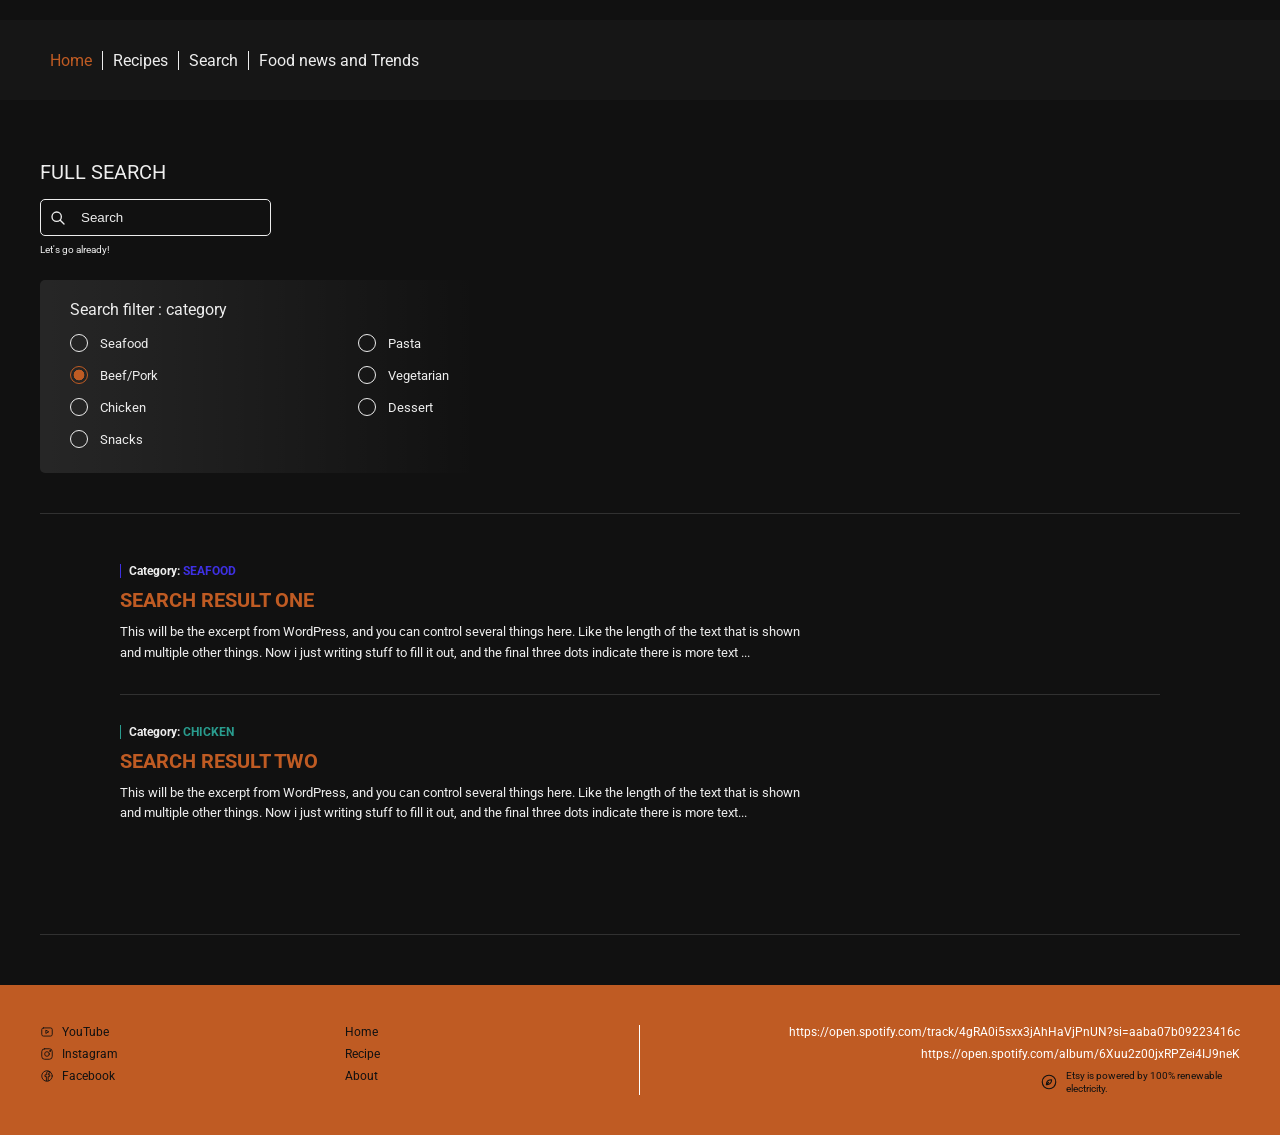
<file: Search.html>
<!DOCTYPE html>
<html lang="en">

<head>
    <meta charset="UTF-8">
    <meta name="viewport" content="width=device-width, initial-scale=1.0">
    <title>Recipe Webpage</title>
    <link rel="preconnect" href="https://fonts.googleapis.com">
    <link rel="preconnect" href="https://fonts.gstatic.com" crossorigin>
    <link
        href="https://fonts.googleapis.com/css2?family=Allura&family=Roboto:ital,wght@0,100..900;1,100..900&display=swap"
        rel="stylesheet">
    <link rel="stylesheet" href="CSS/style.css">
</head>

<body>
    <div class="container">

        <!-- Navigation -->
        <nav class="navigation">
            <div class="menu-container">
                <ul>
                    <li>
                        <a href="index.html">Home</a>
                    </li>
                    <li>
                        <a href="Recipes.html">Recipes</a>
                    </li>
                    <li>
                        <a href="Search.html">Search</a>
                    </li>
                    <li>
                        <a href="News.html">Food news and Trends</a>
                    </li>
                </ul>
            </div>


        </nav>

        <!-- Search area -->
         <section class="search_page">

            <!-- Top: search box + category filter -->
             <section class="search_top">
                <div class="search_top_left">
                    <h2>Full search</h2>
                      <div class="search-box">
                        <span class="search-icon">
                            <svg xmlns="http://www.w3.org/2000/svg" width="1em" height="1em" viewBox="0 0 24 24">
                                <path d="M0 0h24v24H0z" fill="none" />
                                <path fill="none" stroke="currentColor" stroke-linecap="round" stroke-linejoin="round" stroke-width="2" d="m15 15l6 6m-11-4a7 7 0 1 1 0-14a7 7 0 0 1 0 14" />
                            </svg>
                        </span>
                        <input type="text" placeholder="Search" class="search-input">
                    </div>
                    <p class="search_hint">Let's go already!</p>
                </div>

                <fieldset class="search_filter">
                    <legend>Search filter : category</legend>
                    <div class="search_filter_options">
                        <label><input type="radio" name="category">Seafood</label>
                        <label><input type="radio" name="category" checked> Beef/Pork</label>
                        <label><input type="radio" name="category">Chicken</label>
                        <label><input type="radio" name="category">Snacks</label>
                        <label><input type="radio" name="category">Pasta</label>
                        <label><input type="radio" name="category">Vegetarian</label>
                        <label><input type="radio" name="category">Dessert</label>
                    </div>
                </fieldset>
             </section>


             <!-- Search results -->
              <div class="search_results">
                <article class="search_result">
                    <div data-category="seafood" class="search_result_category">Category: <span data-category="seafood">Seafood</span></div>
                    <h3>Search result one</h3>
                    <p>This will be the excerpt from WordPress, and you can control several things here. Like the length of the text that is shown and multiple other things. Now i just writing stuff to fill it out, and the final three dots indicate there is more text ...</p>
                </article>

                <article class="search_result">
                    <div data-category="chicken" class="search_result_category">Category: <span data-category="chicken">Chicken</span></div>
                    <h3>Search result two</h3>
                    <p>This will be the excerpt from WordPress, and you can control several things here. Like the length of the text that is shown and multiple other things. Now i just writing stuff to fill it out, and the final three dots indicate there is more text...</p>
                </article>
              </div>
         </section>
        
        
        <!-- Footer -->
        <div class="footer">
            <div class="footer_content">
                <div class="footer_social">
                     <a href="#">
                         <svg xmlns="http://www.w3.org/2000/svg" width="1em" height="1em" viewBox="0 0 24 24" fill="none" stroke="currentColor" stroke-width="1.5" stroke-linecap="round" stroke-linejoin="round"><rect x="3" y="5" width="18" height="14" rx="3" /><path d="M10 9.5v5l4.5-2.5z" /></svg>
                         YouTube
                     </a>
                     <a href="#">
                        <svg xmlns="http://www.w3.org/2000/svg" width="1em" height="1em" viewBox="0 0 24 24" fill="none" stroke="currentColor" stroke-width="1.5" stroke-linecap="round" stroke-linejoin="round"><rect x="3" y="3" width="18" height="18" rx="5" /><circle cx="12" cy="12" r="4" /><circle cx="17.2" cy="6.8" r="0.8" fill="currentColor" /></svg>
                         Instagram
                     </a>
                      <a href="#">
                       <svg xmlns="http://www.w3.org/2000/svg" width="1em" height="1em" viewBox="0 0 24 24" fill="none" stroke="currentColor" stroke-width="1.5" stroke-linecap="round" stroke-linejoin="round"><circle cx="12" cy="12" r="9" /><path d="M14 20v-7h2.5l.5-3H14V8.5c0-.9.3-1.5 1.5-1.5H17V4.3C16.7 4.3 15.8 4.2 14.8 4.2c-2.2 0-3.8 1.3-3.8 3.8V10H8.5v3H11v7" /></svg>
                         Facebook
                     </a>
                </div>      

                <div class="footer_nav">
                    <a href="index.html">Home</a>
                    <a href="recipe-detail.html">Recipe</a>
                    <a href="#">About</a>
                </div>
                <div class="footer_info">
                    <a href="#">https://open.spotify.com/track/4gRA0i5sxx3jAhHaVjPnUN?si=aaba07b09223416c</a>
                    <a href="#">https://open.spotify.com/album/6Xuu2z00jxRPZei4IJ9neK</a>
                    <p class="footer_renewable">
                        <svg xmlns="http://www.w3.org/2000/svg" width="1em" height="1em" viewBox="0 0 24 24" fill="none" stroke="currentColor" stroke-width="1.5" stroke-linecap="round" stroke-linejoin="round"><circle cx="12" cy="12" r="9" /><path d="M8.5 15.5c0-4 3-6.5 7-6.5c0 4-2.5 7-7 6.5zM8.5 15.5l3-3" /></svg>
                        <span>Etsy is powered by 100% renewable electricity.</span>
                    </p>
                </div>
            </div>
         </div>
    </div>    
    </body>      
</html>
</file>
<file: CSS/style.css>
:root {
    /* Dimensions */ 
    --width-full: 100%;
    --width-12col: 1200px;

    /* Grid settings */
    --grid-gap: 10px;
    --padding-default: 20px;
    --side-space: 40px;

    /* colors */
    --background-color-navigation: #00000088;
    --background-color-light: #ededed;
    --background-color-dark-bg: #111111;
    --primary-color: #bf5b23;
    --color-light: #ededed;
    --color-dark: #373737;
    --colow-white: #ffffff;

    /* color swatch for categories */
    --category-seafood: #3e30e2;
    --category-chicken: #299c8e;
    --category-meats: #d09189;
    --category-veg: #298f3f;
    --category-dessert: #9374eb;
    --category-misc: #9a951e;
    --category-pasta: #bf5b23;

}

/* reset css */
* {
    padding: 0;
    margin: 0;
    box-sizing: border-box;

}

/* data categories setup */
div[data-category="seafood"] {
    border-left: 1px solid var(--category-seafood);
}

span[data-category="seafood"] {
    color: var(--category-seafood);
}

p[data-category="seafood"] {
    color: var(--category-seafood);
}

div[data-category="chicken"] {
    border-left: 1px solid var(--category-chicken);
}

span[data-category="chicken"] {
    color: var(--category-chicken);
}

p[data-category="chicken"] {
    color: var(--category-chicken);
}

div[data-category="vegetarian"] {
    border-left: 1px solid var(--category-veg);
}

span[data-category="vegetarian"] {
    color: var(--category-veg);
}

p[data-category="vegetarian"] {
    color: var(--category-veg);
}

div[data-category="pastas"] {
    border-left: 1px solid var(--category-pasta);
}

span[data-category="pastas"] {
    color: var(--category-pasta);
}

p[data-category="pastas"] {
    color: var(--category-pasta);
}

div[data-category="meats"] {
    border-left: 1px solid var(--category-meats);
}

span[data-category="meats"] {
    color: var(--category-meats);
}

p[data-category="meats"] {
    color: var(--category-meats);
}

div[data-category="snacks"] {
    border-left: 1px solid var(--category-misc);
}

span[data-category="snacks"] {
    color: var(--category-misc);
}

p[data-category="snacks"] {
    color: var(--category-misc);
}

div[data-category="dessert"] {
    border-left: 1px solid var(--category-dessert);
}

span[data-category="dessert"] {
    color: var(--category-dessert);
}

p[data-category="dessert"] {
    color: var(--category-dessert);
} 


body {
width: var(--width-full);
font-family: 'Roboto', sans-serif;
background-color: var(--background-color-dark-bg);
position: relative;
}

/* shared css */
.navigation, .hero, .image-section, .footer {
    width: var(--width-full);
}

.todays_recipes, .categories, .content-area {
    width: var(--width-12col);
    margin: 0 auto 0 auto;
}

.container {
    display: grid;
    grid-template-rows: auto;
    gap: var(--grid-gap);
    width: var(--width-full);
}

.hamburger-menu {
    display: none;
}

.mobile-menu {
    display: none;
}

.navigation {
    width: var(--width-full);
    height: 80px;
    background-color: #1c1c1c77;
    padding: 20px;
    display: flex;
    justify-content: center;
    align-items: center;
    z-index: 10;
    position: absolute;
    top: 20px;
    left: 0;
}

.navigation.fixed {
  position: fixed;
  top: 0;
}

.menu-container {
    width: var(--width-12col);
}

.menu-container ul {
  display: flex;
}

.menu-container ul li {
    list-style: none;
}

.menu-container li a {
    color: var(--background-color-light);
    text-decoration: none;
    padding: 0 10px;
    border-right: 1px solid var(--background-color-light);
}

.menu-container li:last-child a {
    border-right: none;
}

.menu-container a:hover {
    color:var(--primary-color);
}

.hero {
    display: flex;
    justify-content: center;
    color: var(--background-color-light);
    width: var(--width-full);
    min-height: 600px;
    height: auto;
    margin: 0;
    background-image: url('https://picsum.photos/1920/800');
    background-size: cover;
    background-position: center;
}

.hero-container {
    display: grid;
    grid-template-columns: repeat(12, 1fr);
    grid-template-rows: auto auto auto;
    gap: var(--grid-gap);
    width: var(--width-12col);
}

.hero-text {
    grid-column: 2 / span 5;
    grid-row: 1;
    margin-top: 200px;
    color: var(--background-color-light);
}

.hero-text h4 {
    font-size: 34px;
    font-weight: 400;
    text-shadow: 1px 1px 1px #00000088 ;
}

.hero-text h6 {
    font-size: 12px;
    font-weight: 400;
    margin: 5px 0;
    text-shadow: 1px 1px 1px #00000088 ;
}

.hero-search {
    grid-column: 2 / span 3;
    grid-row: 2;
}

.search-box {
    display: flex;
    align-items: center;
    position: relative;
}

.search-input {
   background-color: transparent;
   border-radius: 5px;
   border: 1px solid var(--background-color-light);
   outline: none;
   color: var(--background-color-light);
   padding: 10px 20px 10px 40px;
}

.search-input::placeholder {
    color: var(--background-color-light);
}

.search-icon {
    position: absolute;
    left: 10px;
    display: flex;
    align-items: center;
    color: var(--background-color-light);
}

/* Todays recipes start */
.todays_recipes {
    height: fit-content;
    width: var(--width-12col);
    display: grid;
    grid-template-columns: 1fr;
    grid-template-rows: 130px auto;
    gap: var(--grid-gap);
    margin: 0 auto 0 auto;
}

.todays_recipes_content_block_image img {
    display: block;
    height: 220px;
    width: 100%;
    object-fit: cover;
    border-radius: 5px 5px 0 0;
    background-size: cover;
    background-position: center;
}

.todays_recipes_headline {
    font-size: 37px;
    color: var(--background-color-light);
    height: 60px;
    font-weight: 700;
    margin-top: 70px;
    display: flex;
    justify-content: flex-start;
    align-items: center;
    border-bottom: 1px solid var(--background-color-light);
    text-transform: uppercase;
}

.todays_recipes_content {
    display: grid;
    grid-template-columns: repeat(4, 1fr);
    gap: var(--grid-gap);
    height: fit-content;
    width: var(--width-12col);
}

.todays_recipes_content_block {
    background-color: var(--background-color-light);
    position: relative;
    display: flex;
    flex-direction: column;
    border-radius: 5px;
}

.todays_recipes_content_block_text {
    padding: 25px 50px 25px 50px;
    color: var(--color-dark);
    display: flex;
    flex-direction: column;
    justify-content: space-between;
    flex: 1;
}

.todays_recipes_content_block_text h5 {
    font-size: 20px;
    font-weight: 700;
    margin-bottom: 10px;
    text-transform: uppercase;
}

.todays_recipes_content_block_text p {
    font-size: 16px;
}

.todays_recipes_content_bottom_area {
    display: flex;
    justify-content: space-between;
    margin-top: 20px;
}

.todays_recipes_content_bottom_area_left {
    display: flex;
    flex-direction: column;
    justify-content: space-between;
    padding: 0 0 0 10px;
}

.todays_recipes_content_bottom_area_left p {
    font-size: 14px;
    font-weight: 400;
    text-transform: uppercase;
}

.todays_recipes_content_bottom_area_right button {
    background-color: var(--color-dark);
    border: 1px solid var(--color-light);
    font-size: 14px;
    font-weight: 700;
    cursor: pointer;
    padding: 8px 16px;
    border-radius: 5px;
}

.todays_recipes_content_bottom_area_right button a {
    color: var(--color-light);
    text-decoration: none;
    text-transform: uppercase;
    font-size: 12px;
    transition: 0.3s;
}

.todays_recipes_content_bottom_area_right button a:hover {
    color: var(--primary-color);
}

/* Categories section start */
.categories {
    width: var(--width-12col);
}

.categories_content {
    background-color: var(--background-color-light);
    border-radius: 5px;
    margin: 10px 0;
    padding: 20px 0;
    width: 100%;
    display: flex;
    justify-content: space-evenly;
    gap: var(--grid-gap);
}

.categories_content_block  {
    flex: 1;
    display: flex;
    justify-content: center;
    align-items: center;
    flex-direction: column;
    font-size: 14px;
    font-weight: 700;
    text-transform: uppercase;
}

.categories_content_block svg {
    font-size: 40px;
}

.categories_content_block p {
    padding-top: 5px;
}

.image_section {
    height: 400px;
    width: var(--width-full);
    display: flex;
    justify-content: center;
    background-image: url("https://picsum.photos/1920/400");
    background-size: cover;
    background-position: center;
    clip-path: polygon(0 0, 100% 23%, 100% 100%, 0% 100%);
}

.image_section_controller {
    width: var(--width-12col);
    display: grid;
    grid-template-columns: repeat(12, 1fr);
    grid-template-rows: 100px auto 50px;
}

.image_section_box {
    grid-row: 2;
    background-color: var(--background-color-light);
    height: fit-content;
    padding: 30px;
    grid-column: 9 / span 4;
}

.image_section_box h4 {
    color: var(--primary-color);
    font-size: 22px;
    text-transform: uppercase;
    font-weight: 700;
    padding: 10px 0;
}

.image_section_box p {
    color: var(--background-color-dark-bg);
    font-size: 16px;
}


/* Recipe detail page start */
.recipe_header,
.recipe_instructions {
    width: var(--width-12col);      /* width: min(var(--width-12col), calc(100% - 80px)); */
    margin: 0 auto;
}

.recipe_header {
    display: grid;
    grid-template-columns: 1fr 1fr;
    align-items: center;
    gap: 40px;
    padding-top: 160px;
    color: var(--background-color-light);
}

.recipe_header_text h6 {
    color: var(--primary-color);
    font-size: 12px;
    font-weight: 400;
    margin-bottom: 10px;
}

.recipe_header_text h1 {
    font-size: 44px;
    font-weight: 700;
    line-height: 1.1;
    text-transform: uppercase;
    margin-bottom: 40px;
}

.recipe_header_text h1 span {
    font-weight: 300;
}

.recipe_info {
    display: flex;
    gap: 40px;
    margin-bottom: 40px;
    font-size: 14px;
}

.recipe_info_item {
    display: flex;
    align-items: center;
    gap: 10px;
}

.recipe_info_item svg {
    color: var(--primary-color);
    font-size: 22px;
}

.recipe_header_text h3 {
    font-size: 14px;
    text-transform: uppercase;
    margin-bottom: 15px;
}

.recipe_ingredients {
    display: grid;
    grid-template-columns: 1fr 1fr;
    gap: 20px;
    font-size: 13px;
    margin-bottom: 30px;
}

.recipe_ingredients ul {
    display: flex;
    flex-direction: column;
    gap: 6px;
    padding-left: 18px;
}

.recipe_buttons {
    display: flex;
    gap: 10px;
}

.recipe_buttons button {
    background-color: transparent;
    color: var(--color-light);
    border: 1px solid var(--color-light);
    border-radius: 3px;
    padding: 8px 18px;
    font-size: 13px;
    cursor: pointer;
    transition: 0.3s;
}

.recipe_buttons button:hover {
    color: var(--primary-color);
    border-color: var(--primary-color);
}

.recipe_header_image {
    display: flex;
    justify-content: center;
}

.recipe_header_image img {
    width: 100%;
    max-width: 480px;
    aspect-ratio: 1;
    border-radius: 50%;
    object-fit: cover;
}

.recipe_instructions ol {
    width: 70%;
    margin: 30px 0 80px 0;
    padding-left: 20px;
    display: flex;
    flex-direction: column;
    gap: 22px;
    color: var(--background-color-light);
    font-size: 13px;
    line-height: 1.6;
}



/* Instructions + Ingredients (bonus) */

.recipe_bonus {
    width: min(var(--width-12col), calc(100% - 80px));
    margin: 60px auto 80px auto;
}

.recipe_bonus_headlines,
.recipe_bonus_content {
    display: grid;
    grid-template-columns: 1.8fr 1fr;
    gap: 56px;
}

.recipe_bonus_headlines {
    padding-bottom: 10px;
    border-bottom: 1px solid var(--background-color-light);
}

.recipe_bonus_headlines h2 {
    font-size: 37px;
    font-weight: 700;
    text-transform: uppercase;
    color: var(--background-color-light);
}

.recipe_bonus_content {
    margin-top: 40px;
    color: var(--background-color-light);
    font-size: 12px;
    line-height: 1.6;
}

.recipe_bonus_steps {
    display: flex;
    flex-direction: column;
    gap: 30px;
}

.recipe_bonus_step {
    display: grid;
    grid-template-columns: 50px 1fr;
    align-items: center;
}

.step_label {
    color: var(--primary-color);
    font-size: 10px;
    text-transform: uppercase;
    letter-spacing: 1px;
    writing-mode: vertical-rl;
    transform: rotate(180deg);
    justify-self: start;
}

/* STEP 1 text: writing-mode: vertical-rl together with rotate(180deg)
   turns the text so it reads from bottom to top, just like in Figma. */

.recipe_bonus_ingredients {
    list-style: none;
    display: flex;
    flex-direction: column;
    gap: 8px;
}



/* Search page start */

.search_page {
    width: min(var(--width-12col), calc(100% - 80px));
    margin: 0 auto;
    padding-top: 160px;
    color: var(--background-color-light);
}

.search_top {
    display: grid;
    grid-template-columns: 1fr 1.1fr;
    gap: 40px;
    align-items: start;
    padding-bottom: 40px;
    border-bottom: 1px solid #ffffff22;
}

.search_top_left h2 {
    font-size: 20px;
    font-weight: 700;
    text-transform: uppercase;
    margin-bottom: 15px;
}

.search_top_left .search-box {
    width: 100%;
    max-width: 420px;
}

.search_top_left .search-input {
    width: 100%;
}

.search_hint {
    font-size: 10px;
    margin-top: 8px;
}

/* Kategori filtresi */
.search_filter {
    background-color: #1d1d1d;
    border: none;
    border-radius: 5px;
    padding: 20px 30px;
}

.search_filter legend {
    font-size: 14px;
    margin-bottom: 15px;
}

.search_filter_options {
    display: grid;
    grid-template-rows: repeat(4, auto);
    grid-auto-flow: column;
    gap: 12px 60px;
    justify-content: start;
}

.search_filter label {
    display: flex;
    align-items: center;
    gap: 8px;
    font-size: 12px;
    cursor: pointer;
}

.search_filter input[type="radio"] {
    accent-color: var(--primary-color);
}

/* Search results */
.search_results {
    padding: 20px 80px 80px 80px;
}

.search_result {
    padding: 30px 0;
    border-bottom: 1px solid #ffffff22;
}

.search_result:last-child {
    border-bottom: none;
}

.search_result_category {
    font-size: 12px;
    font-weight: 700;
    text-transform: uppercase;
    padding-left: 8px;
    margin-bottom: 10px;
}

.search_result h3 {
    color: var(--primary-color);
    font-size: 20px;
    text-transform: uppercase;
    margin-bottom: 10px;
}

.search_result p {
    max-width: 700px;
    font-size: 13px;
    line-height: 1.6;
}

/* Search Page: Figma Adjustments */

/* Navigation Menu (affects all pages) */


.menu-container {
    width: min(var(--width-12col), calc(100% - 80px));
}

.menu-container li:first-child a {
    color: var(--primary-color);
}

/* Header Area */
.search_top {
    grid-template-columns: 5fr 7fr;
}

.search_top_left h2 {
    font-weight: 400;
    font-size: 20px;
}

.search_top_left .search-box {
    max-width: 390px;
}

/* Filter Panel */
.search_filter {
    background-color: #1c1c1c;
    border: none;
    border-radius: 5px;
    padding: 20px 30px 25px 30px;
    width: fit-content;
}

.search_filter legend {
    padding: 0;
    margin-bottom: 15px;
    font-size: 16px;
}

.search_filter_options {
    grid-template-rows: repeat(4, auto);
    grid-auto-flow: column;
    gap: 14px 200px;
}

.search_filter label {
    gap: 12px;
    font-size: 13px;
}

.search_filter input[type="radio"] {
    -webkit-appearance: none;
    appearance: none;
    width: 18px;
    height: 18px;
    margin: 0;
    border: 1px solid var(--background-color-light);
    border-radius: 50%;
    background: transparent;
    cursor: pointer;
}

.search_filter input[type="radio"]:checked {
    border-color: var(--primary-color);
    background: radial-gradient(circle, var(--primary-color) 45%, transparent 50%);
}

/* Results */
.search_results:last-child {
    border-bottom: 1px solid #ffffff22;
}

.search_result_category {
    text-transform: none;
}

.search_result_category span {
    text-transform: uppercase;
}

/* Footer and page height */
.footer_content {
    width: min(var(--width-12col), calc(100% - 80px));
    margin: 0 auto;
    padding: 0;
}

.search_page {
    min-height: cal(100vh -160px);
}

/* Search page: menü, legend, filtre geçişi */

/* 1. Menü sol kenara */
.navigation {
    justify-content: flex-start;
    padding: 20px max(40px, calc((100% - var(--width-12col)) / 2));
}

.navigation .menu-container {
    width: auto;
}

/* 2. Başlık kutunun içine */
.search_filter legend {
    float: left;
    width: 100%;
    padding: 0;
    margin-bottom: 15px;
    font-size: 16px;
}

.search_filter .search_filter_options {
    clear: both;
}

/* 3. Soldan sağa koyulaşan kutu */
.search_filter {
    background: linear-gradient(to right, rgba(255, 255, 255, 0.09), rgba(255, 255, 255, 0));
}

/* Footer: icons and colors */
.footer .footer_social a {
    display: flex;
    align-items: center;
    gap: 8px;
    color: var(--color-light);
}

.footer .footer_social a:hover {
    color: var(--background-color-dark-bg);
}

.footer .footer_social svg {
    font-size: 14px;
    flex-shrink: 0;
}

.footer .footer_nav {
    border-right: 1px solid var(--color-light);
}

.footer .footer_renewable {
    display: flex;
    align-items: center;
    gap: 8px;
    align-self: flex-end;
    max-width: 200px;
    text-align: left;
    font-size: 10px;
    line-height: 1.3;
}

.footer .footer_renewable svg {
    font-size: 18px;
    flex-shrink: 0;
}

/* Footer renkleri */
.footer {
    background-color: var(--primary-color);
}

.footer,
.footer a,
.footer p {
    color: var(--color-light);
}

.footer a:hover {
    color: var(--background-color-dark-bg);
}

.footer .footer_nav {
    border-right: 1px solid #ffffff;
}

.footer .footer_social a {
    color: var(--background-color-dark-bg);
}

.footer .footer_info a {
    color: #ffffff;
}

.footer .footer_info p,
.footer .footer_renewable {
    color: var(--background-color-dark-bg);
}

.footer .footer_nav {
    border-right: 1px solid #ffffff;
}


/* Saved recipes page start */

/* Menu: bu sayfada aktif olan "Saved Recipes" */
.page_saved .menu-container li:first-child a {
    color: var(--background-color-light);
}

.page_saved .menu-container li a.active {
    color: var(--primary-color);
    border-bottom: 2px solid var(--primary-color);
    padding-bottom: 6px;
}

/* Hero */
.saved_hero {
    background: linear-gradient(to right, var(--background-color-dark-bg) 45%, #1c1612);
    overflow: hidden;
}

.saved_hero_inner {
    width: min(var(--width-12col), calc(100% - 80px));
    margin: 0 auto;
    display: grid;
    grid-template-columns: 1fr 1fr;
    align-items: center;
    gap: 40px;
    padding: 140px 0 40px 0;
}

.saved_hero_line {
    display: block;
    width: 44px;
    height: 3px;
    background-color: var(--primary-color);
    margin-bottom: 20px;
}

.saved_hero_text h1 {
    font-size: 48px;
    font-weight: 700;
    color: var(--background-color-light);
}

.saved_hero_text p {
    font-size: 14px;
    margin-top: 8px;
    color: var(--background-color-light);
}

.saved_hero_image {
    display: flex;
    justify-content: flex-end;
}

.saved_hero_image img {
    width: 100%;
    max-width: 340px;
    aspect-ratio: 1;
    border-radius: 50%;
    object-fit: cover;
}

/* Content Area */
.saved_content {
    width: min(var(--width-12col), calc(100% - 80px));
    margin: 20px auto 80px auto;
    color: var(--background-color-light);
}

.saved_toolbar {
    display: grid;
    grid-template-columns: 1fr 180px 180px;
    gap: 16px;
}

.saved_toolbar .search-box,
.saved_toolbar .search-input {
    width: 100%;
}

.saved_select {
    background-color: transparent;
    color: var(--background-color-light);
    border: 1px solid var(--background-color-light);
    border-radius: 5px;
    padding: 10px 14px;
    font-family: inherit;
    font-size: 13px;
    cursor: pointer;
}

.saved_select option {
    background-color: var(--background-color-dark-bg);
    color: var(--background-color-light);
}

.saved_heading {
    display: flex;
    justify-content: space-between;
    align-items: center;
    margin: 40px 0 20px 0;
}

.saved_heading h2 {
    font-size: 20px;
    font-weight: 700;
}

.saved_view {
    display: flex;
    gap: 8px;
}

.saved_view button {
    width: 32px;
    height: 32px;
    display: flex;
    justify-content: center;
    align-items: center;
    background-color: transparent;
    color: var(--background-color-light);
    border: none;
    border-radius: 5px;
    font-size: 18px;
    cursor: pointer;
}

.saved_view button.active {
    background-color: var(--primary-color);
    color: var(--colow-white);
}

/* Card grid */
.saved_grid {
    display: grid;
    grid-template-columns: repeat(3, 1fr);
    gap: 20px;
}

.saved_card {
    display: flex;
    flex-direction: column;
    background-color: var(--background-color-light);
    color: var(--color-dark);
    border-radius: 8px;
    overflow: hidden;
}

.saved_card_image {
    position: relative;
    height: 150px;
}

.saved_card_image img {
    width: 100%;
    height: 100%;
    object-fit: cover;
    display: block;
}

.saved_heart {
    position: absolute;
    top: 10px;
    right: 10px;
    width: 30px;
    height: 30px;
    display: flex;
    justify-content: center;
    align-items: center;
    background-color: #ffffff;
    color: var(--primary-color);
    border: none;
    border-radius: 50%;
    font-size: 15px;
    cursor: pointer;
}

.saved_card_text {
    display: flex;
    flex-direction: column;
    gap: 10px;
    padding: 15px;
}

.saved_card_text h3 {
    font-size: 15px;
    font-weight: 700;
    text-transform: uppercase;
}

.saved_card_meta {
    display: flex;
    gap: 18px;
    font-size: 12px;
}

.saved_card_meta span {
    display: flex;
    align-items: center;
    gap: 6px;
}

.saved_tag {
    align-self: flex-start;
    background-color: #f1d6b8;
    color: var(--color-dark);
    font-size: 11px;
    font-weight: 700;
    text-transform: uppercase;
    padding: 5px 14px;
    border-radius: 4px;
}

/* "Find more recipes" card */
.saved_card_more {
    justify-content: center;
    align-items: center;
    gap: 14px;
    min-height: 250px;
    background-color: transparent;
    color: var(--background-color-light);
    border: 2px dashed var(--background-color-light);
    text-align: center;
    text-decoration: none;
    font-size: 15px;
    transition: 0.3;
}

.saved_card_more:hover {
    border-color: var(--primary-color);
}

.saved_card_more > svg {
    font-size: 36px;
}

.saved_more_arrow {
    width: 28px;
    height: 28px;
    display: flex;
    justify-content: center;
    align-items: center;
    background-color: var(--primary-color);
    color: var(--colow-white);
    border-radius: 50%;
    font-size: 16px;
}


/* Shared Layout Adjustments */
.container {
    grid-template-columns: minmax(0, 1fr);
}

.navigation {
    padding: 20px max(40px, calc((100% - 1200px) / 2));
}

.recipe_header,
.recipe_instructions,
.recipe_bonus,
.search_page,
.saved_content,
.saved_hero_inner,
.footer .footer_content {
    width: 100%;
    max-width: 1280px;
    margin-left: auto;
    margin-right: auto;
    padding-left: 40px;
    padding-right: 40px;
}

/* Card images */
.saved_card_image {
    height: 190px;
}



/*buradan asagisi mobile gorunum icin*/

@media (width <= 768px) {
 :root {
    --width-12col:100%
 }


 .menu-container {
    display: none;
 }

 .hamburger-menu {
    display: block;
    font-size: 32px;
    color: var(--color-light);
    font-weight: 900;
 }

 .mobile-menu {
    display: block;
    position: fixed;
    top: 0;
    right: 0;
    width: 250px;
    height: 100%;
    background-color: var(--color-dark);
    opacity: 0;
    z-index: 1000;
    visibility: hidden;
    transform: translateX(100%);
    transition: transform 0.4s ease, opacity 0.4s ease, visibility 0.4s ;
 }

 .mobile-menu.open {
    transform: translateX(0);
    visibility: visible;
    opacity: 1;
 }

 .mobile-menu ul {
    padding: 0;
 }

 .mobile-menu ul li {
    list-style: none;
    padding: 15px;
 }

 .mobile-menu ul li a {
    text-decoration: none;
    color: var(--color-light);
    text-transform: uppercase;
    font-weight: 700;
    padding: 12px;
 }

 .todays_recipes_content {
    grid-template-columns: repeat(1, 1fr);
    margin: 0 auto;
    width: calc(100% - 20px);
 }

 .categories_content {
    flex-wrap: wrap;
    justify-content: flex-start;
 }

 .categories_content_block {
    width: 30%;
 }

 .image_section {
    display: none;
 }

 .kitchen_grid {
    grid-template-columns: 1fr;
    grid-auto-flow: auto;
 }

 .kitchen_image {
    height: 240px;
 }

 .kitchen_text {
    padding: 30 px 20px;
 }

 .content-area {
    width: calc(100% - 20px);
 }

 .footer_content {
    grid-template-columns: 1fr;
    width: calc(100% - 40px);
 }

 .footer_nav {
    border-right: none;
 }

 .footer_info {
    align-items: flex-start;
    text-align: left;
 }

 .recipe_header {
    grid-template-columns: 1fr;
    padding-top: 120px;
 }

 .recipe_ingredients {
    grid-template-columns: 1fr;
 }

 .recipe_instructions ol {
    width: 100%;
 }

 .recipe_bonus_headlines,
 .recipe_bonus_content {
    grid-template-columns: 1fr;
 }

 .recipe_bonus_headlines h2 {
    font-size: 26px;
 }

 .search_top {
    grid-template-columns: 1fr;
 }

 .search_results {
    padding: 20px 0 60px 0;
 }

 .saved_hero_inner {
    grid-template-columns: 1fr;
    padding-top: 120px;
 }

 .saved_hero_text h1 {
    font-size: 36px;
 }

 .saved_hero_image {
    display: none;
 }

 .saved_toolbar {
    grid-template-columns: 1fr;
 }

 .saved_grid {
    grid-template-columns: 1fr;
 }

}


/* In the kitchen start */

.content-area {
    margin-bottom: 80px;
}

.kitchen_grid {
    display: grid;
    grid-template-columns: 1fr 1fr;
    grid-auto-rows: 340px;
    gap: 0;
    margin-top: 20px;
}

.kitchen_text {
    background-color: var(--background-color-light);
    display: flex;
    align-items: center;
    padding: 40px 70px;
}

.kitchen_image img {
    width: 100%;
    height: 100%;
    object-fit: cover;
    display: block;
}

.kitchen_label {
    font-size: 12px;
    font-weight: 700;
    color: var(--color-dark);
    border-left: 2px solid var(--primary-color);
    padding-left: 8px;
    margin-bottom: 10px;
}

.kitchen_text h3 {
    color: var(--primary-color);
    font-size: 20px;
    text-transform: uppercase;
    font-weight: 700;
    margin-bottom: 15px;
}

.kitchen_text_inner > p:not(.kitchen_label) {
    color: var(--color-dark);
    font-size: 14px;
    line-height: 1.4;
    margin-bottom: 30px;
}

.kitchen_text button {
    background-color: var(--color-dark);
    color: var(--color-light);
    border: none;
    border-radius: 3px;
    padding: 10px 40px;
    font-size: 14px;
    text-transform: uppercase;
    cursor: pointer;
    transition: 0.3s;
}

.kitchen_text button:hover {
    background-color: var(--primary-color);
}



/* Footer start */

.footer {
    background-color: var(--primary-color);
    padding: 40px 0;
    margin-top: 40px;
}

.footer_content {
    width: var(--width-12col);
    margin: 0 auto;
    padding: 0 20px;
    display: grid;
    grid-template-columns: 1fr 1fr 2fr;
    gap: var(--grid-gap);
    color: var(--background-color-dark-bg);
    font-size: 12px;
}


.footer_social,
.footer_nav,
.footer_info {
    display: flex;
    flex-direction: column;
    gap: 8px;
}

.footer_nav {
    border-right: 1px solid var(--background-color-dark-bg);
}

.footer_info {
    align-items: flex-end;
    text-align: right;
}

.footer a {
    color: var(--background-color-dark-bg);
    text-decoration: none;
}

.footer a:hover {
    color: var(--color-light);
}

/* News and Food trends */

/* MAIN CONTAINER */
.container {
    display: flex;
    flex-direction: column;
    width: 100%;
}

/* BANER */
.small-banner {
    padding: 12px 20px;
    border-left: 3px solid var(--primary-color);
    border-radius: 5px;
    background-color: #1c1c1c;
    color: var(--color-light);
    font-size: 14px;
    text-decoration: none;
    cursor: pointer;
    transition: 0.3s;
    display: block;
    width: var(--width-12col);
    max-width: calc(100% - 20px);
    margin: 0 auto;
}

.small-banner:hover {
    color: var(--primary-color);
}

/* NEWS HEADER */
.news-header {
    width: var(--width-12col);
    max-width: calc(100% - 20px);
    margin: 120px auto 0 auto;
    color: var(--color-light);
    display: flex;
    flex-direction: column;
    gap: 10px;
    border-bottom: 1px solid var(--background-color-light);
    padding-bottom: 20px;
}

.news-header h1 {
    font-size: 37px;
    font-weight: 700;
    text-transform: uppercase;
}

.news-header h2 {
    font-size: 16px;
    font-weight: 400;
}

.news-toolbar {
    display: flex;
    align-items: center;
    gap: 10px;
    margin-top: 10px;
}

.filter-button {
    display: flex;
    align-items: center;
    justify-content: center;
    width: 40px;
    height: 40px;
    font-size: 20px;
    background-color: transparent;
    color: var(--color-light);
    border: 1px solid var(--background-color-light);
    border-radius: 5px;
    cursor: pointer;
    transition: 0.3s;
}

.filter-button:hover {
    color: var(--primary-color);
    border-color: var(--primary-color);
}

/* FILTER POPUP */
.filter-popup {
    margin: auto;
    padding: 25px;
    min-width: 280px;
    background-color: var(--background-color-light);
    color: var(--color-dark);
    border: none;
    border-radius: 5px;
}

.filter-popup::backdrop {
    background-color: #000000aa;
}

.filter-popup h3 {
    text-transform: uppercase;
    margin-bottom: 15px;
}

.filter-popup label {
    display: flex;
    align-items: center;
    gap: 10px;
    padding: 6px 0;
    cursor: pointer;
}

.filter-popup_actions {
    display: flex;
    justify-content: flex-end;
    gap: 10px;
    margin-top: 20px;
}

.filter-popup_actions button {
    background-color: var(--color-dark);
    color: var(--color-light);
    border: 1px solid var(--color-light);
    border-radius: 5px;
    padding: 8px 16px;
    font-size: 12px;
    font-weight: 700;
    text-transform: uppercase;
    cursor: pointer;
}

/* CATEGORY MENU */
.news-category {
    width: var(--width-12col);
    max-width: calc(100% - 20px);
    margin: 20px auto 0 auto;
    padding: 15px 20px;
    background-color: var(--background-color-light);
    border-radius: 5px;
}

.category-menu {
    display: flex;
    flex-direction: row;
    flex-wrap: wrap;
    justify-content: center;
    gap: 20px;
}

.category-menu a {
    color: var(--color-dark);
    font-weight: 700;
    text-decoration: none;
    text-transform: uppercase;
    font-size: 14px;
    transition: 0.3s;
}

.category-menu a:hover {
    color: var(--primary-color);
}

/* NEWS LIST */
.news-list {
    display: flex;
    flex-direction: column;
    gap: 25px;
    width: var(--width-12col);
    max-width: calc(100% - 20px);
    margin: 20px auto;
}

/* NEWS CARDS */
.news-list .todays_recipes_content_block {
    display: flex;
    flex-direction: row;
    align-items: center;
    gap: 20px;
    width: 100%;
}

/* NEWS IMAGES */
.news-list .todays_recipes_content_block_image img {
    display: block;
    width: 300px;
    height: 175px;
    object-fit: cover;
}

/* NEWS TEXT */
.news-list .todays_recipes_content_block_text {
    display: flex;
    flex-direction: column;
}

/* SEARCH */
.search_page {
    display: flex;
    flex-direction: column;
    width: 100%;
}

.search_top {
    display: flex;
    flex-direction: column;
    gap: 25px;
}

/* FOOTER */
.footer {
    background-color: var(--primary-color);
    padding: 40px 0;
    margin-top: 40px;
}

.footer_content {
    width: var(--width-12col);
    margin: 0 auto;
    padding: 0 20px;
    display: grid;
    grid-template-columns: 1fr 1fr 2fr;
    gap: var(--grid-gap);
    color: var(--background-color-dark-bg);
    font-size: 12px;
}


.footer_social,
.footer_nav,
.footer_info {
    display: flex;
    flex-direction: column;
    gap: 8px;
}

.footer_nav {
    border-right: 1px solid var(--background-color-dark-bg);
}

.footer_info {
    align-items: flex-end;
    text-align: right;
}

.footer a {
    color: var(--background-color-dark-bg);
    text-decoration: none;
}

.footer a:hover {
    color: var(--color-light);
}
</file>
